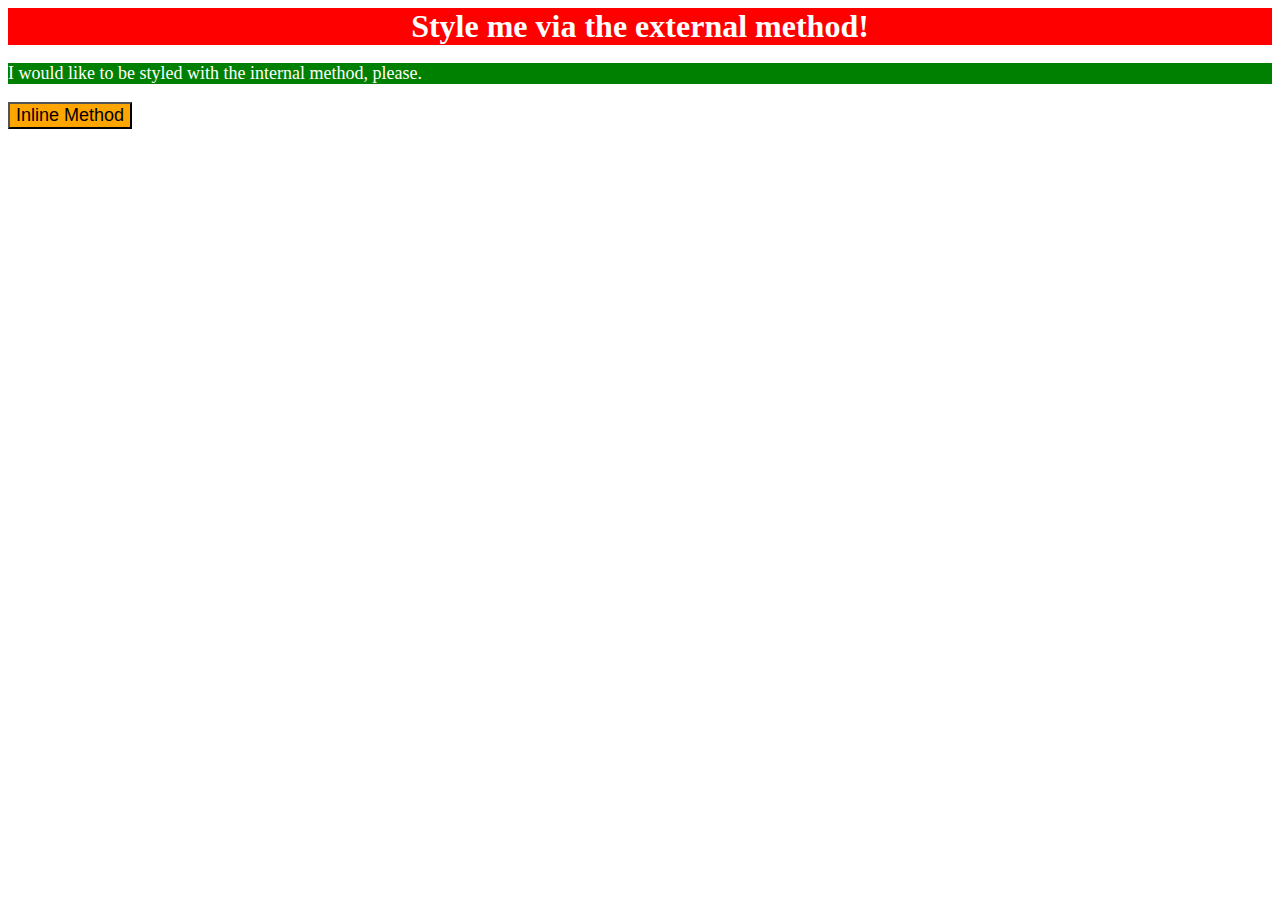
<file: foundations/01-css-methods/index.html>
<!DOCTYPE html>
<html lang="en">
  <head>
    <meta charset="UTF-8">
    <meta http-equiv="X-UA-Compatible" content="IE=edge">
    <meta name="viewport" content="width=device-width, initial-scale=1.0">
    <title>Methods for Adding CSS</title>
    <link rel = "stylesheet" href = "./solution/style.css">
      <style>
        p {
          background-color: green;
          color: white;
          font-size: 18px;
        }
      </style>
  </head>
  <body>
    <div>Style me via the external method!</div>
    <p>I would like to be styled with the internal method, please.</p>
    <button style="background-color: orange; font-size: 18px;">Inline Method</button>
  </body>
</html>
</file>
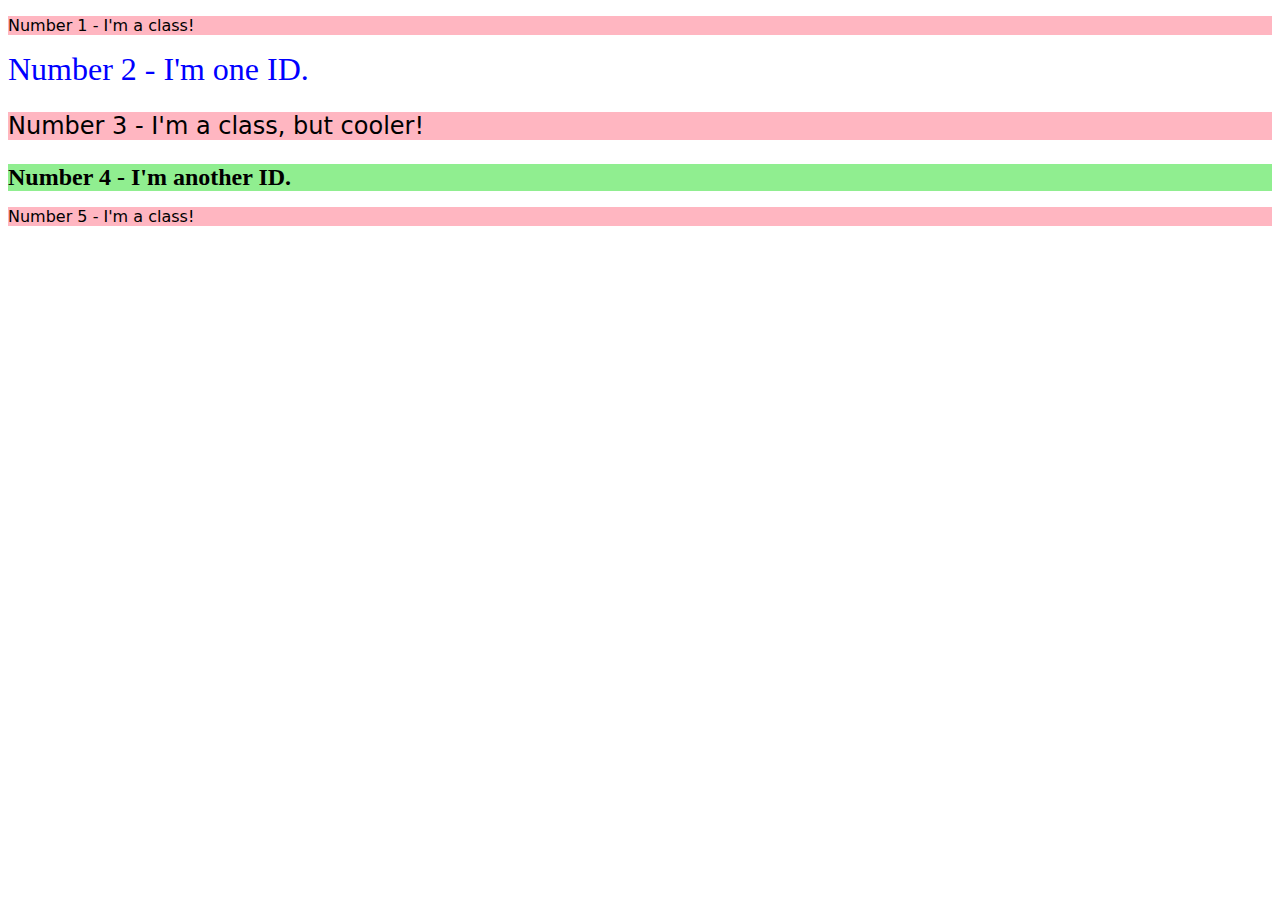
<file: foundations/02-class-id-selectors/index.html>
<!DOCTYPE html>
<html lang="en">
  <head>
    <meta charset="UTF-8">
    <meta http-equiv="X-UA-Compatible" content="IE=edge">
    <meta name="viewport" content="width=device-width, initial-scale=1.0">
    <title>Class and ID Selectors</title>
    <link rel="stylesheet" href="style.css">
  </head>
  <body>
    <p class="odd">Number 1 - I'm a class!</p>
    <div id="second">Number 2 - I'm one ID.</div>
    <p class="odd" id="third">Number 3 - I'm a class, but cooler!</p>
    <div id="fourth">Number 4 - I'm another ID.</div>
    <p class="odd">Number 5 - I'm a class!</p>
  </body>
</html>
</file>
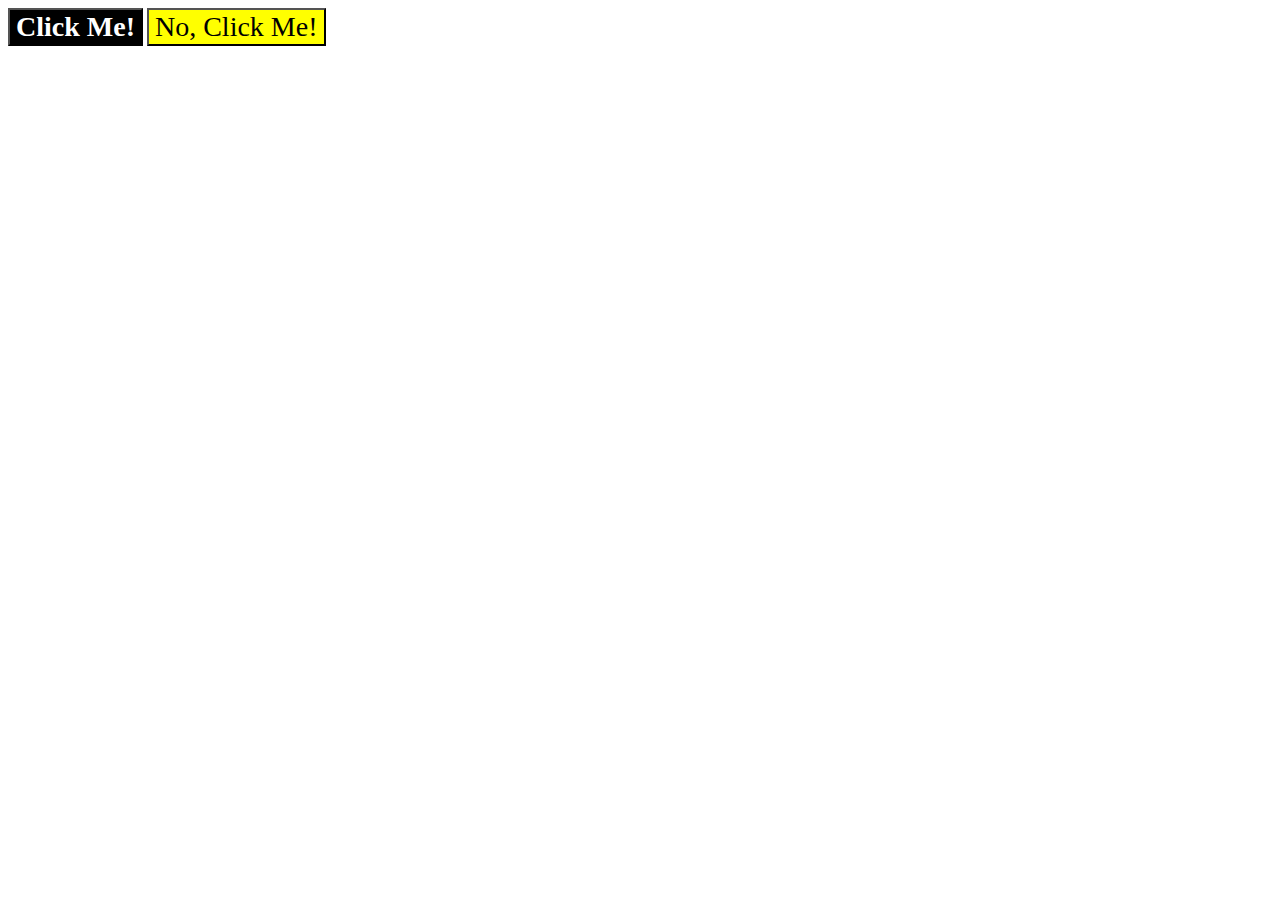
<file: foundations/03-grouping-selectors/index.html>
<!DOCTYPE html>
<html lang="en">
  <head>
    <meta charset="UTF-8">
    <meta http-equiv="X-UA-Compatible" content="IE=edge">
    <meta name="viewport" content="width=device-width, initial-scale=1.0">
    <title>Grouping Selectors</title>
    <link rel="stylesheet" href="style.css">
  </head>
  <body>
    <button class="Button1" id="Button1ID">Click Me!</button>
    <button class="Button2" id="Button2ID">No, Click Me!</button>
  </body>
</html>
</file>
<file: foundations/01-css-methods/solution/style.css>
div {
    background-color: red;
    color: white;
    font-size: 32px;
    text-align: center;
    font-weight: bold;
}
</file>
<file: foundations/02-class-id-selectors/style.css>
.odd {
    background-color: lightpink;
    font-family: Verdana, DejaVu Sans, sans-serif;
}

#second {
    color: blue;
    font-size: 32px;
}

#third {
    font-size: 24px;
}

#fourth {
    font-size: 24px;
    background-color: lightgreen;
    font-weight: bold;
}
</file>
<file: foundations/03-grouping-selectors/style.css>
.Button1,
.Button2 {
    font-size: 28px;
    font-family: Hellvetica, "Times New Roman", sans-serif;
}

#Button1ID {
    background-color: black;
    color: white;
    font-weight: bold;
}

#Button2ID {
 background-color: yellow;
}
</file>
